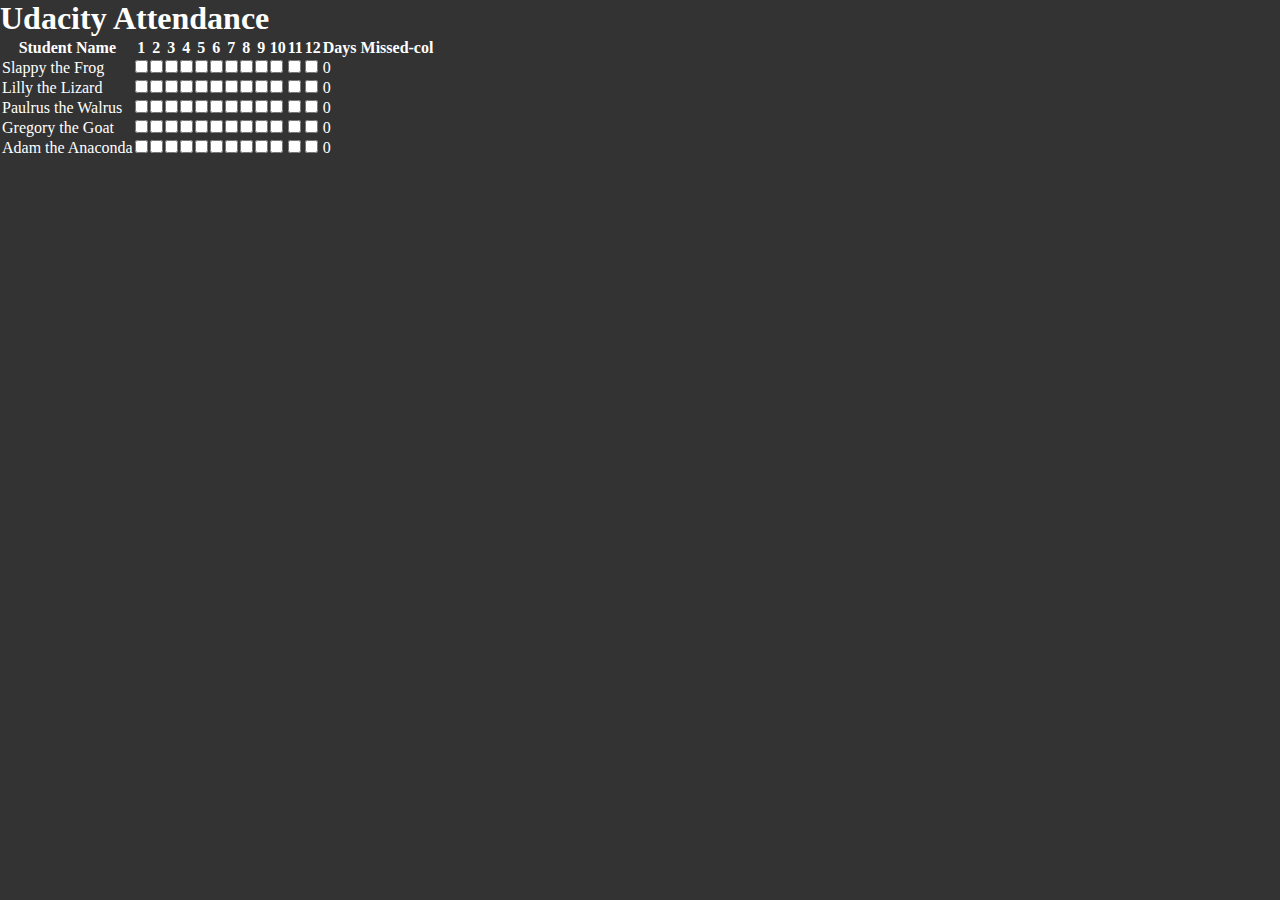
<file: Attendance.html>
<!DOCTYPE html>
<html lang="en">
<head>
    <meta charset="UTF-8">
    <meta name="viewport" content="width=device-width, initial-scale=1.0">
    <title>Document</title>
    <link rel="stylesheet" href="index.css">
</head>
<body class="Attendance">
    <h1>Udacity Attendance</h1>

        <table>
            <thead>
                <tr>
                    <th class="name-col">Student Name</th>
                    <th>1</th>
                    <th>2</th>
                    <th>3</th>
                    <th>4</th>
                    <th>5</th>
                    <th>6</th>
                    <th>7</th>
                    <th>8</th>
                    <th>9</th>
                    <th>10</th>
                    <th>11</th>
                    <th>12</th>
                    <th class="missed-col">Days Missed-col</th>
                </tr>
            </thead>
            <tbody>
                <tr class="student">
                    <td class="name-col">Slappy the Frog</td>
                    <td class="attend-col"><input type="checkbox"></td>
                    <td class="attend-col"><input type="checkbox"></td>
                    <td class="attend-col"><input type="checkbox"></td>
                    <td class="attend-col"><input type="checkbox"></td>
                    <td class="attend-col"><input type="checkbox"></td>
                    <td class="attend-col"><input type="checkbox"></td>
                    <td class="attend-col"><input type="checkbox"></td>
                    <td class="attend-col"><input type="checkbox"></td>
                    <td class="attend-col"><input type="checkbox"></td>
                    <td class="attend-col"><input type="checkbox"></td>
                    <td class="attend-col"><input type="checkbox"></td>
                    <td class="attend-col"><input type="checkbox"></td>
                    <td class="missed-col">0</td>
                </tr>
                <tr class="student">
                    <td class="name-col">Lilly the Lizard</td>
                    <td class="attend-col"><input type="checkbox"></td>
                    <td class="attend-col"><input type="checkbox"></td>
                    <td class="attend-col"><input type="checkbox"></td>
                    <td class="attend-col"><input type="checkbox"></td>
                    <td class="attend-col"><input type="checkbox"></td>
                    <td class="attend-col"><input type="checkbox"></td>
                    <td class="attend-col"><input type="checkbox"></td>
                    <td class="attend-col"><input type="checkbox"></td>
                    <td class="attend-col"><input type="checkbox"></td>
                    <td class="attend-col"><input type="checkbox"></td>
                    <td class="attend-col"><input type="checkbox"></td>
                    <td class="attend-col"><input type="checkbox"></td>
                    <td class="missed-col">0</td>
                </tr>
                <tr class="student">
                    <td class="name-col">Paulrus the Walrus</td>
                    <td class="attend-col"><input type="checkbox"></td>
                    <td class="attend-col"><input type="checkbox"></td>
                    <td class="attend-col"><input type="checkbox"></td>
                    <td class="attend-col"><input type="checkbox"></td>
                    <td class="attend-col"><input type="checkbox"></td>
                    <td class="attend-col"><input type="checkbox"></td>
                    <td class="attend-col"><input type="checkbox"></td>
                    <td class="attend-col"><input type="checkbox"></td>
                    <td class="attend-col"><input type="checkbox"></td>
                    <td class="attend-col"><input type="checkbox"></td>
                    <td class="attend-col"><input type="checkbox"></td>
                    <td class="attend-col"><input type="checkbox"></td>
                    <td class="missed-col">0</td>
                </tr>
                <tr class="student">
                    <td class="name-col">Gregory the Goat</td>
                    <td class="attend-col"><input type="checkbox"></td>
                    <td class="attend-col"><input type="checkbox"></td>
                    <td class="attend-col"><input type="checkbox"></td>
                    <td class="attend-col"><input type="checkbox"></td>
                    <td class="attend-col"><input type="checkbox"></td>
                    <td class="attend-col"><input type="checkbox"></td>
                    <td class="attend-col"><input type="checkbox"></td>
                    <td class="attend-col"><input type="checkbox"></td>
                    <td class="attend-col"><input type="checkbox"></td>
                    <td class="attend-col"><input type="checkbox"></td>
                    <td class="attend-col"><input type="checkbox"></td>
                    <td class="attend-col"><input type="checkbox"></td>
                    <td class="missed-col">0</td>
                </tr>
                <tr class="student">
                    <td class="name-col">Adam the Anaconda</td>
                    <td class="attend-col"><input type="checkbox"></td>
                    <td class="attend-col"><input type="checkbox"></td>
                    <td class="attend-col"><input type="checkbox"></td>
                    <td class="attend-col"><input type="checkbox"></td>
                    <td class="attend-col"><input type="checkbox"></td>
                    <td class="attend-col"><input type="checkbox"></td>
                    <td class="attend-col"><input type="checkbox"></td>
                    <td class="attend-col"><input type="checkbox"></td>
                    <td class="attend-col"><input type="checkbox"></td>
                    <td class="attend-col"><input type="checkbox"></td>
                    <td class="attend-col"><input type="checkbox"></td>
                    <td class="attend-col"><input type="checkbox"></td>
                    <td class="missed-col">0</td>
                </tr>
            </tbody>
        </table>

    
</body>
</html>
</file>
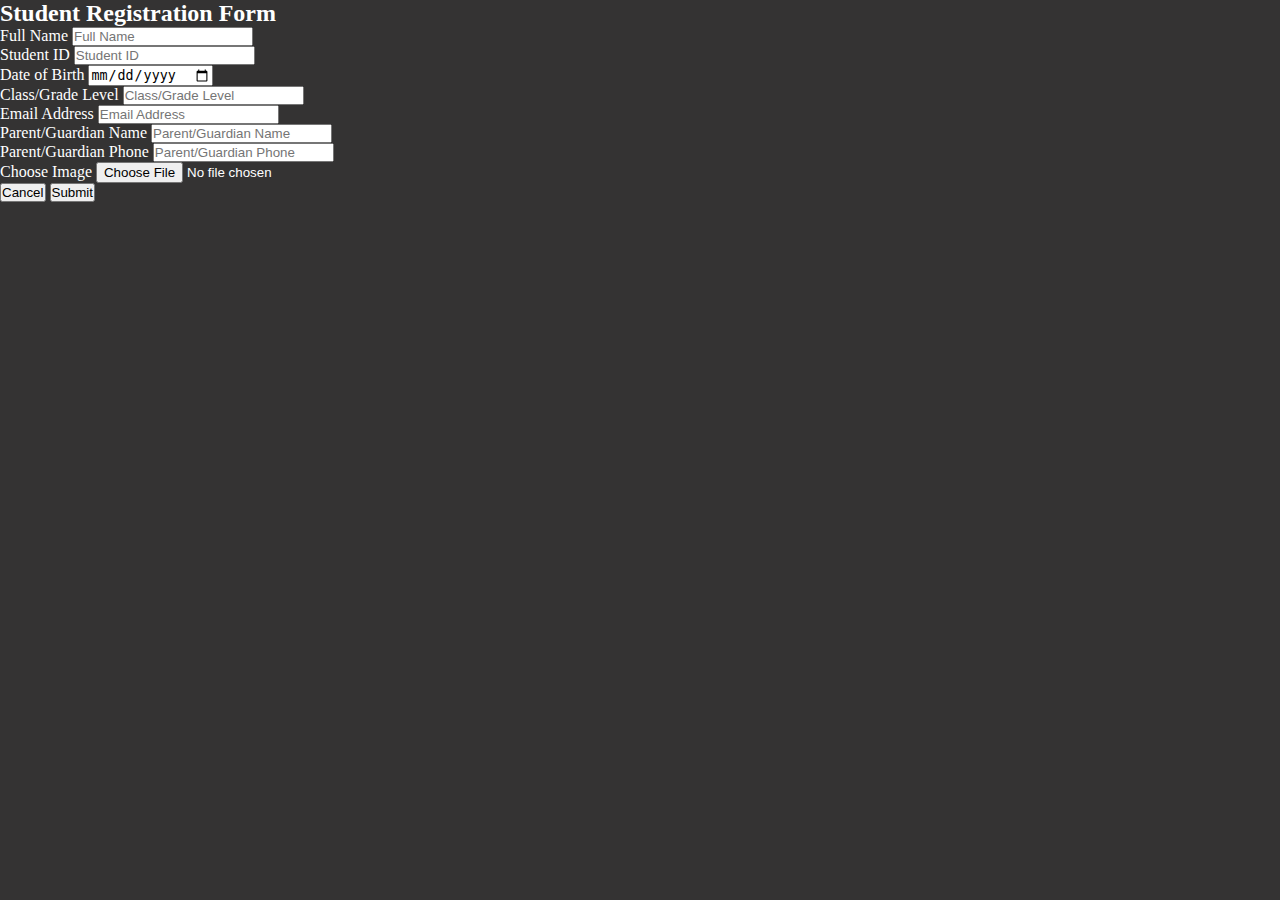
<file: editfrn.html>
<!DOCTYPE html>
<html lang="en">
<head>
    <meta charset="UTF-8">
    <meta name="viewport" content="width=device-width, initial-scale=1.0">
    <title>Document</title>
    <link rel="stylesheet" href="index.css">
</head>
<body class=" body-form">
  <div class="form-wrapper">
    <div class="form-card">
      <h2>Student Registration Form</h2>
      <form id="form">
       

      </form>
    </div>
  </div>
    <script src="edit.js"></script>
</body>
</html>
</file>
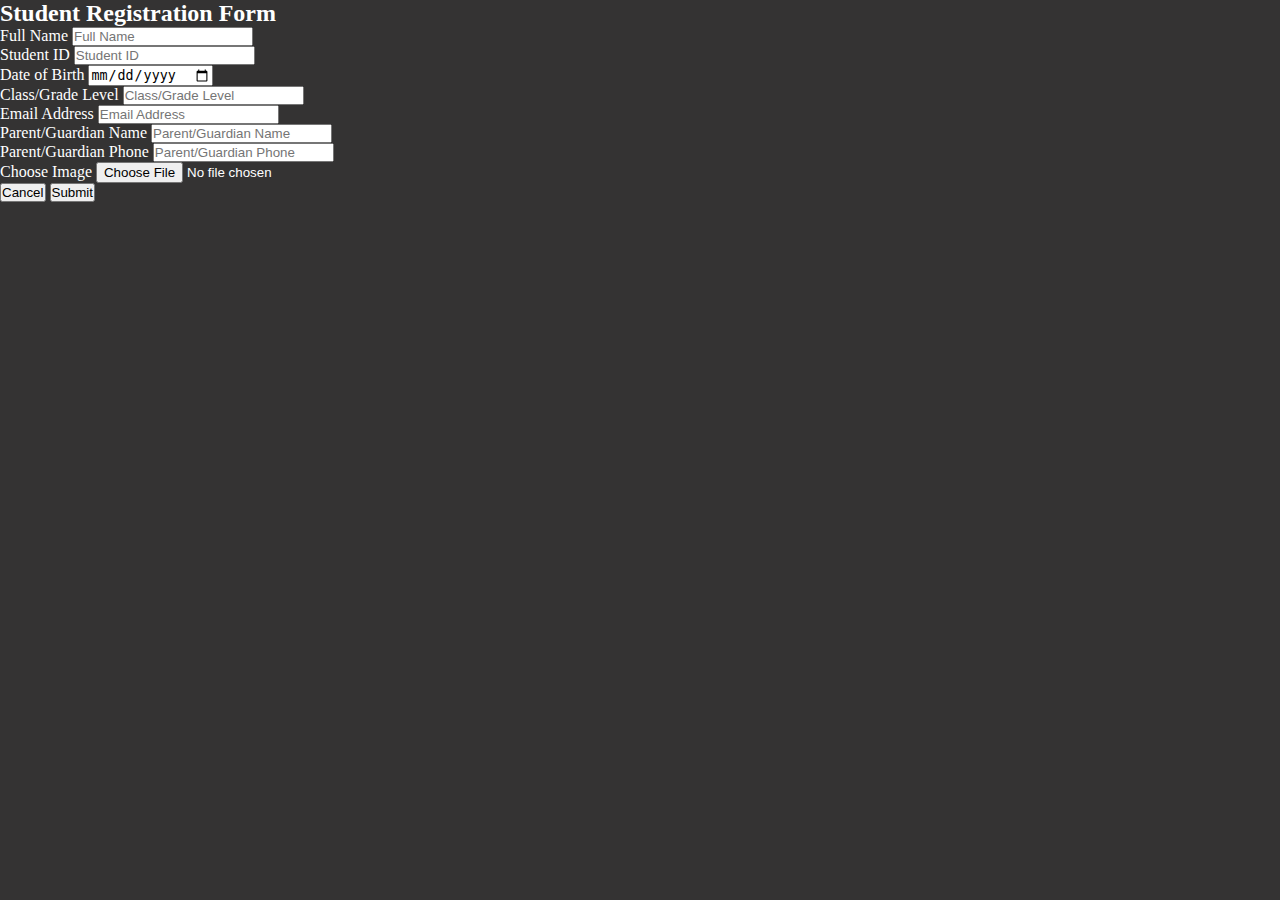
<file: form.html>
<!DOCTYPE html>
<html lang="en">
<head>
  <meta charset="UTF-8">
  <meta name="viewport" content="width=device-width, initial-scale=1.0">
  <title>Student Registration Form</title>
  <link rel="stylesheet" href="index.css">
</head>
<body class=" body-form">
  <div class="form-wrapper">
    <div class="form-card">
      <h2>Student Registration Form</h2>
      <form id="form"></form>
    </div>
  </div>

  <script src="form.js"></script>
</body>
</html>
</file>
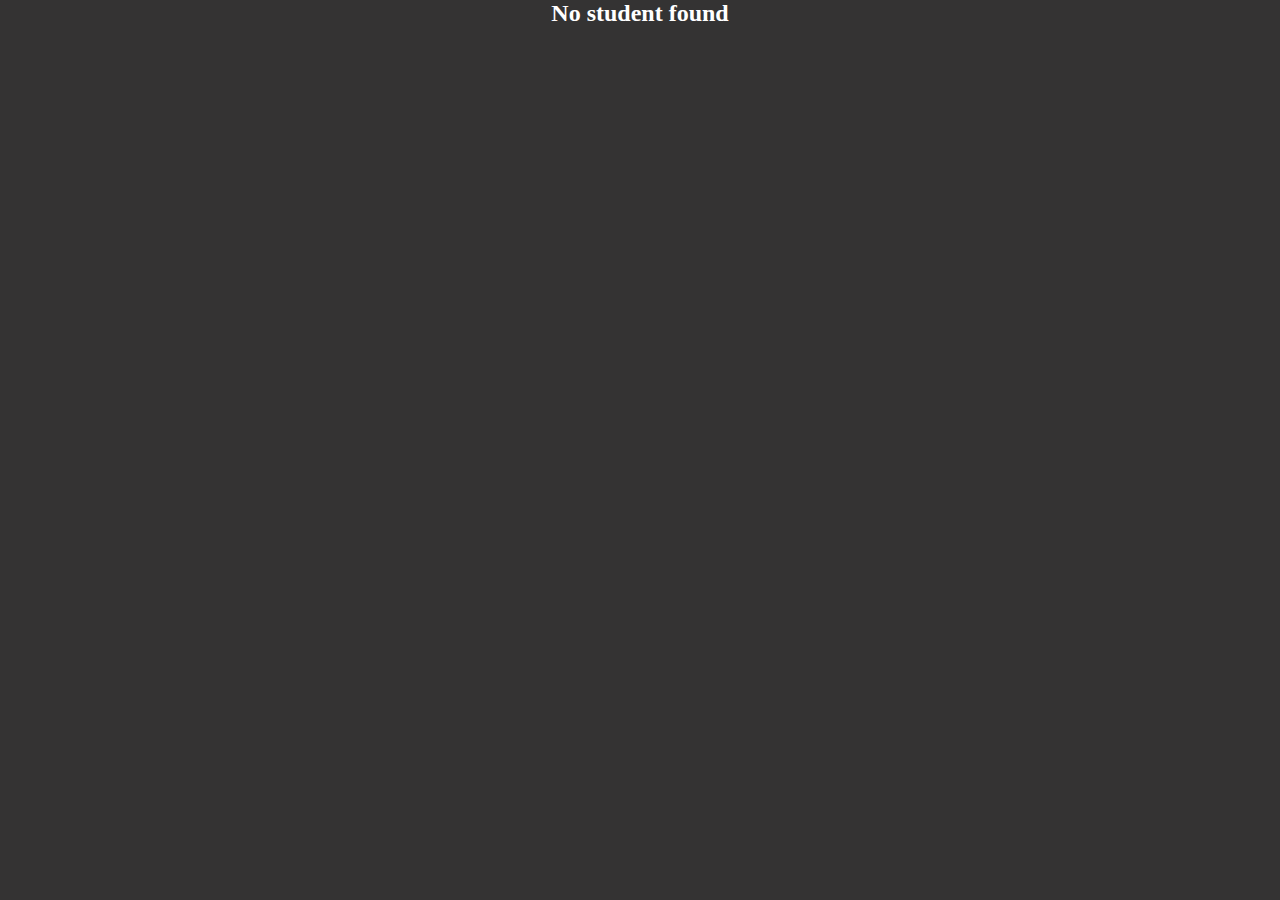
<file: profile.html>
<!DOCTYPE html>
<html lang="en">

<head>
  <meta charset="UTF-8">
  <meta name="viewport" content="width=device-width, initial-scale=1.0">
  <title>Document</title>
  <link rel="stylesheet" href="index.css">


</head>

<body class="profile-body">
  <div class="profile-card">
    <img id="profilePic" alt="Student Picture" class="student-img">
    <h2 id="studentName"></h2>
    <div class="data">
      <p><strong>Student ID:</strong><span id="studentID"></span></p>
      <p><strong>Class/Grade:</strong> <span id="studentClass"></span></p>
      <p><strong>Email:</strong> <span id="studentEmail"></span></p>
      <p><strong>Parent Name:</strong> <span id="parentName"></span></p>
      <p><strong>Parent Phone:</strong> <span id="parentPhone"></span></p>
      <p><strong>Address:</strong> <span id="address"></span></p>


    </div>

    <button id="edit">Edit</button>
    <button  onclick="deleted()">delete</button>
    <button class="cancel" id="backBtn">Back</button>
  </div>

  <script src="profile.js"></script>
</body>

</html>
</file>
<file: index.css>
*{
    margin: 0;
    padding: 0;
}
body{
    background-color: rgb(52, 51, 51);
    color: white;
}
.top-nav{
    display: flex;
    align-items: center;
    justify-content:space-evenly;
    padding: 1%;
    
}
.top-nav input{
    width: 600px;
    height: 40px;
    background-color: rgba(69, 69, 69, 0.877) ;
    border-style: none;
}
.top-nav button{
    width: 200px;
    height: 40px;
    background-color: rgb(108, 227, 187);
    color: white;
    font-weight: bold;
   

}
.border{
     border-bottom: 1px gainsboro solid;
}
.main-container{
    display:flex ;
}
.left-nav{
    background-color:rgb(52, 51, 51);
    width: 450px;
    height: auto;
}
.border-vertical{
    border-left: 1px white solid;
}
.grid-card{
    background-color: rgb(52, 51, 51);
    width: 100%;
    height: auto;
    
}
.left-nav ul{
    list-style: none;
    
}
.nav-img{
    display: flex;
    align-items: start;
    gap: 10%;
    padding : 30px;
    border: 1px white ;
    font-size: 20px;
   
    
}
.nav-img:hover{
    background-color: rgb(108, 227, 187);
}
.grid-card {
  display: flex;
  justify-content: center;
}
.game-board {
    display: grid;
    grid-template-rows: 300px 300px 300px;
    grid-template-columns: 300px 300px 300px;
    gap: 20px;
    padding: 10%;
    
}
.box {
  background:white;
  display: flex;
  flex-direction: column;
  gap: 2%;
  align-items: center;
  text-align: center;
  justify-content: center;
  color: #070707;
  border-radius: 10px;
  box-shadow: rgba(244, 241, 241, 0.24) 0px 3px 8px;
  
}


.Student-img{
    background-color: #070707;
    width: 200px;
    height: 200px;
    border-radius: 50%;
}
</file>
